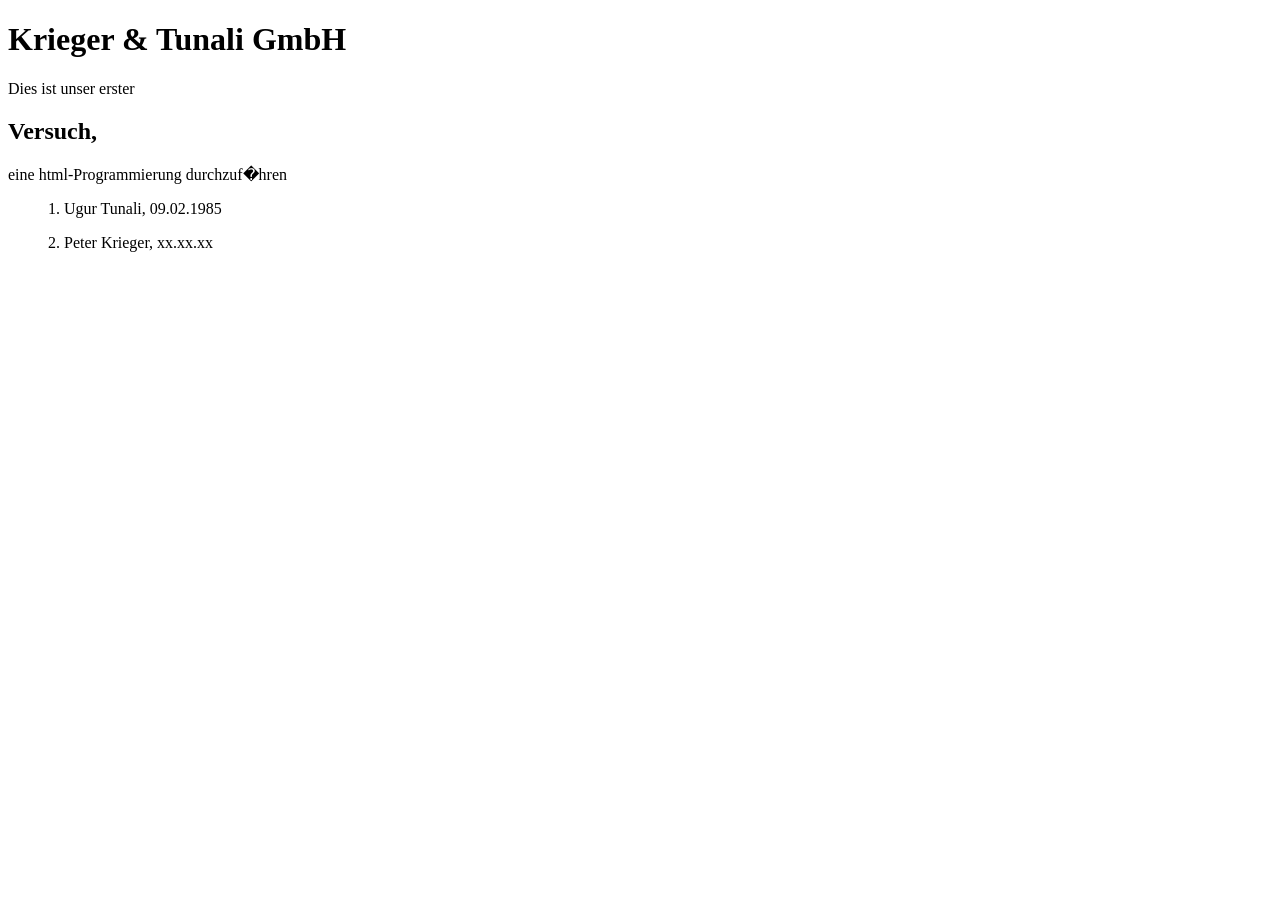
<file: index.html>
<!DOCTYPE html>  
<html lang="de">  
  <head>     
     <meta http-equiv="Content-Type"           
      content="text/html; charset=UTF-8">               
     <title> 1314185 </title>   
  </head>     
 <body>    
   <p> <h1>Krieger & Tunali GmbH</h1></p>
   <p> Dies ist unser erster <h2>Versuch,</h2>eine html-Programmierung durchzuf�hren </p>
   <p> <ol>1. Ugur Tunali, 09.02.1985 </ol> <ol> 2. Peter Krieger, xx.xx.xx </ol>  
  </body>    
</html>
</file>
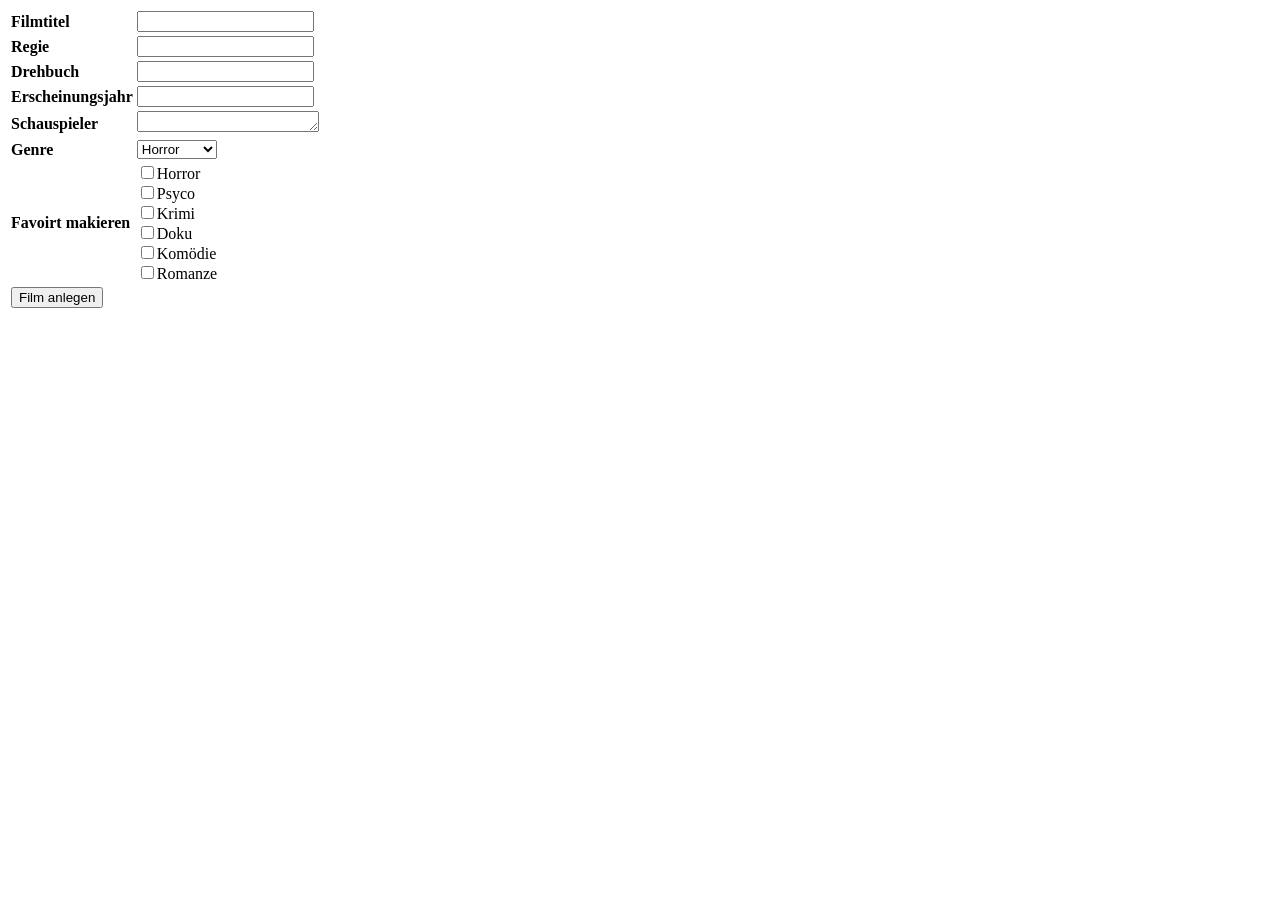
<file: Meilenstein-2/film.html>
<!DOCTYPE html>

<html lang="de">
    <head>
	    <meta http-equiv="Content-Type" content="text/html; charset=UTF-8">	
		<title>Krieger&Tunali GmbH film</title>
	</head>
	<table>
		<tr>
			<td><b>Filmtitel</b></td>
			<td><input type="text" name="Filmtitel"/><td>
		</tr>	
		<tr>	
			<td><b>Regie</b></td>
			<td><input type="text" name="Regie"/><td>
		</tr>
		<tr>
			<td><b>Drehbuch</b></td>
			<td><input type="text" name="Drehbuch"/><td>
		</tr>
		<tr>
		    <td><b>Erscheinungsjahr</b></td>
			<td><input type="text" name="Erscheinungsjahr"/><td>
		</tr>
		<tr>
			<td><b>Schauspieler</td>
			<td><textarea name="Schauspieler" rows="1"></textarea><td>
		</tr>
		<tr>
			<td><b>Genre</b></td>
			<td><select name="Genre">
			        <option name="Genre" value="genreHorror" selected="selected">Horror</option>
				    <option name="Genre" value="genrePsyco">Psyco</option>
				    <option name="Genre" value="genreKrimi">Krimi</option>
				    <option name="Genre" value="genreDoku">Doku</option>
				    <option name="Genre" value="genreKomödie">Komödie</option>
				    <option name="Genre" value="genreRomanze">Romanze</option>
				    </select>
		</tr>	
		<tr>	
			<td><b>Favoirt makieren</b></td>
			<td><input type="checkbox" name="Favoirt makieren" value="genreHorror"/>Horror<br/>
			    <input type="checkbox" name="Favoirt makieren" value="genrePsyco"/>Psyco<br/>
				<input type="checkbox" name="Favoirt makieren" value="genreKrimi" />Krimi<br/>
				<input type="checkbox" name="Favoirt makieren" value="genreDoku" />Doku<br/>
				<input type="checkbox" name="Favoirt makieren" value="genreKomödie" />Komödie<br/>
				<input type="checkbox" name="Favoirt makieren" value="genreRomanze" />Romanze<br/>
		</tr>
		<tr>
		    <td><input type="submit" name="senden" value="Film anlegen"/></td>
		</tr>
	</table>
</html>
</file>
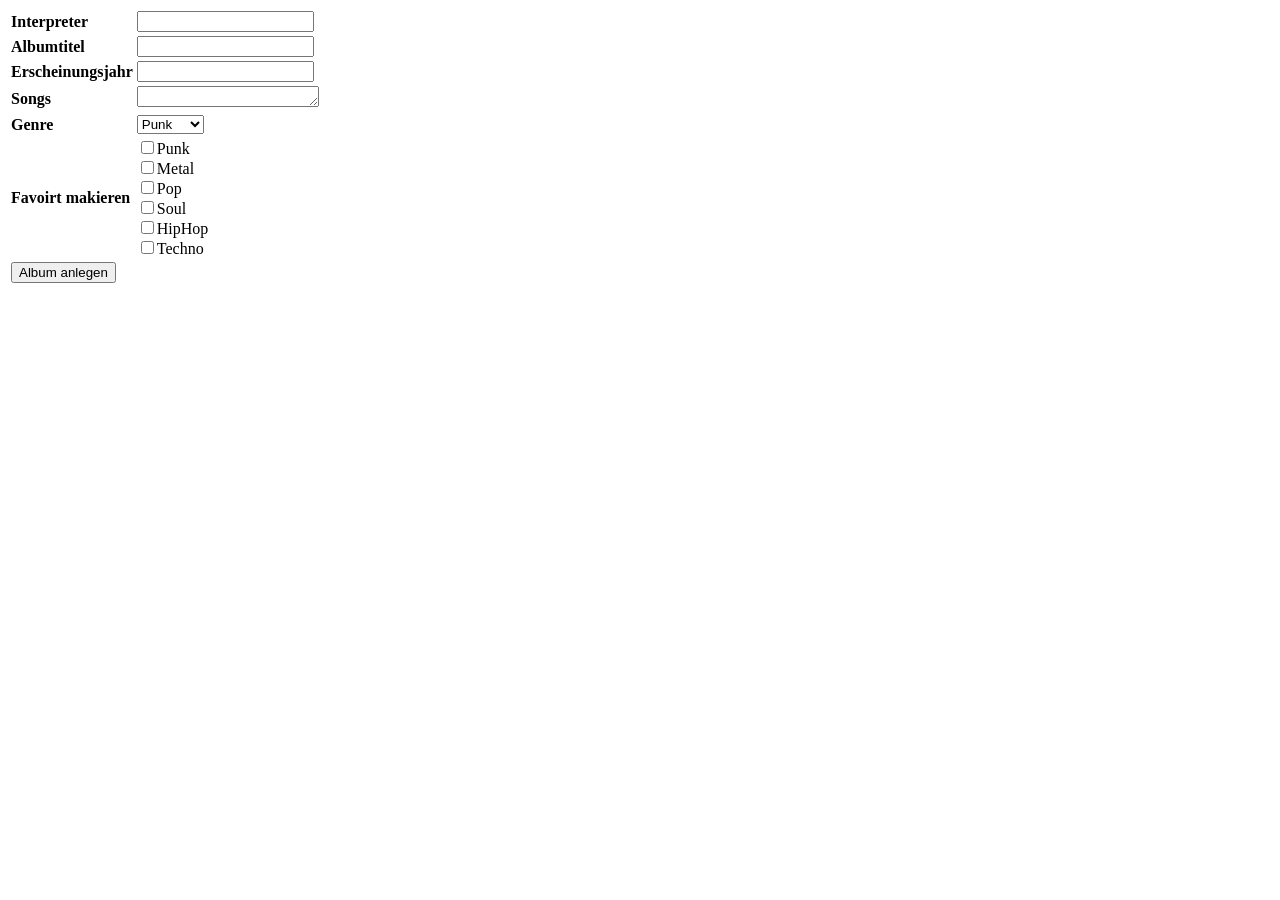
<file: Meilenstein-2/music.html>
<!DOCTYPE html>

<html lang="de">
    <head>
	    <meta http-equiv="Content-Type" content="text/html; charset=UTF-8">	
		<title>Krieger&Tunali GmbH music</title>
	</head>
	<table>
		<tr>
			<td><b>Interpreter</b></td>
			<td><input type="text" name="Interpreter"/><td>
		</tr>	
		<tr>	
			<td><b>Albumtitel</b></td>
			<td><input type="text" name="Albumtitel"/><td>
		</tr>
		<tr>
			<td><b>Erscheinungsjahr</b></td>
			<td><input type="text" name="Erscheinungsjahr"/><td>
		</tr>
		<tr>
			<td><b>Songs</td>
			<td><textarea name="Songs" rows="1"></textarea><td>
		</tr>
		<tr>
			<td><b>Genre</b></td>
			<td><select name="Genre">
			        <option name="Genre" value="genrePunk" selected="selected">Punk</option>
				    <option name="Genre" value="genreMetal">Metal</option>
				    <option name="Genre" value="genrePop">Pop</option>
				    <option name="Genre" value="genreSoul">Soul</option>
				    <option name="Genre" value="genreHipHop">HipHop</option>
				    <option name="Genre" value="genreTechno">Techno</option>
				    </select>
		</tr>	
		<tr>	
			<td><b>Favoirt makieren</b></td>
			<td><input type="checkbox" name="Favoirt makieren" value="genrePunk"/>Punk<br/>
			    <input type="checkbox" name="Favoirt makieren" value="genreMetal"/>Metal<br/>
				<input type="checkbox" name="Favoirt makieren" value="genrePop" />Pop<br/>
				<input type="checkbox" name="Favoirt makieren" value="genreSoul" />Soul<br/>
				<input type="checkbox" name="Favoirt makieren" value="genreHipHop" />HipHop<br/>
				<input type="checkbox" name="Favoirt makieren" value="genreTechno" />Techno<br/>
		</tr>
		<tr>
		    <td><input type="submit" name="senden" value="Album anlegen"/></td>
		</tr>
	</table>
</html>
</file>
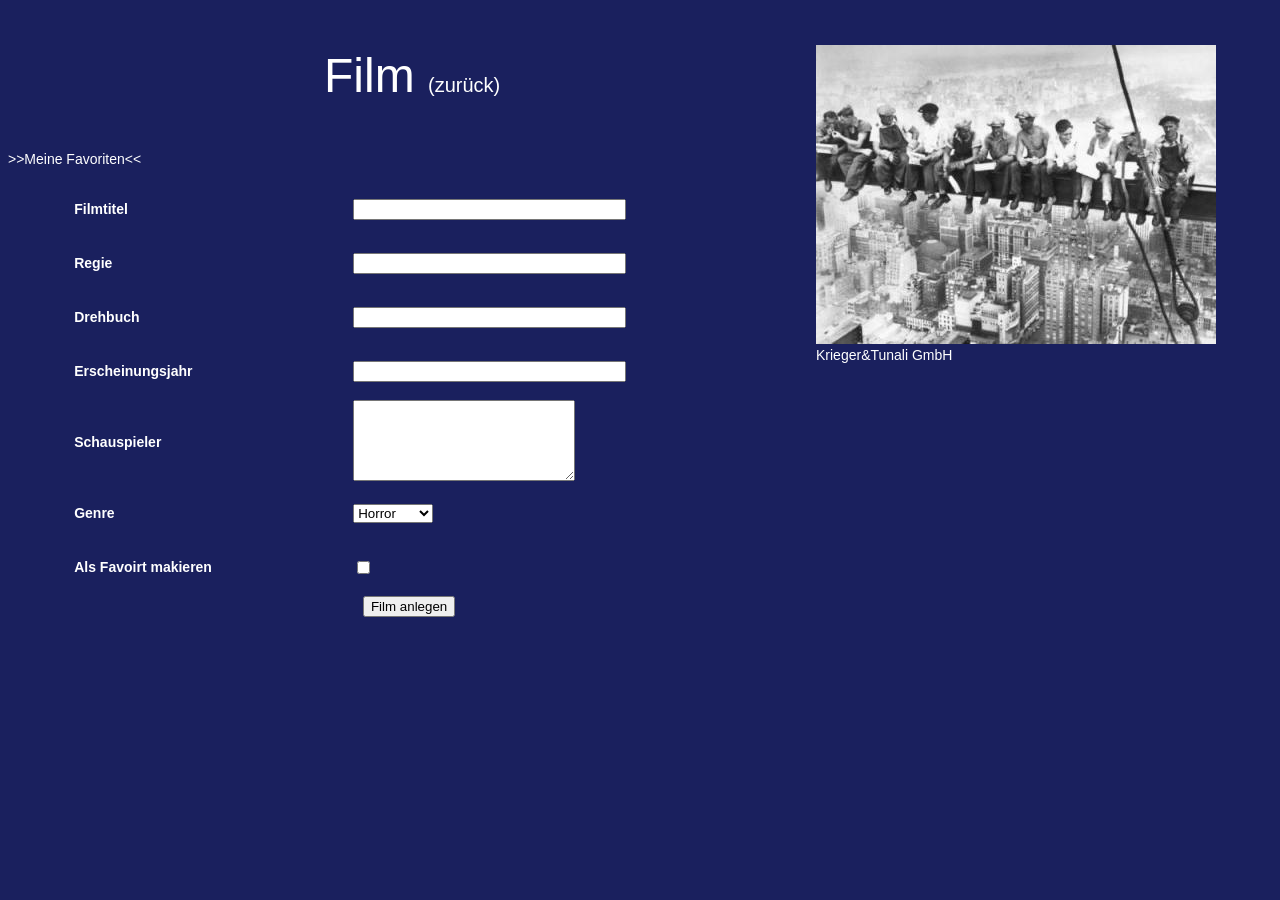
<file: Meilenstein-5/HTML/film.html>
<!DOCTYPE html>
<html lang="en">
<html lang="de">
    <head>
	    <meta http-equiv="Content-Type" content="text/html; charset=UTF-8">	
		<title>Krieger&Tunali GmbH film</title>
		<link rel="stylesheet" media="screen" href="../CSS/FilmUndMusik.css"/>
		<script src="../JAVAScript/film_check.js"></script>
	</head>
	<body>
	    <p id="überschrift">Film <a id="homelink" href="../HTML/home.html">(zurück)</a></p>
        <a id="FavLink" href="favoriten.html">>>Meine Favoriten<<</a>
	<div id="tabelle" class="boxed">
	<form name="Formular" action="http://localhost/xampp/5.Uebung/PHP/immdb.php" onsubmit="return checkFilmFormular()" method="GET">
	<table>
		<tr>
			<td width="50%" height="50"><b>Filmtitel</b></td>
			<td><input size="32" type="text" name="filmtitel"/><td>
		</tr>	
		<tr>	
			<td width="50%" height="50"><b>Regie</b></td>
			<td><input size="32" type="text" name="regie"/><td>
		</tr>
		<tr>
			<td width="50%" height="50"><b>Drehbuch</b></td>
			<td><input size="32" type="text" name="drehbuch"/><td>
		</tr>
		<tr>
		    <td width="50%" height="50"><b>Erscheinungsjahr</b></td>
			<td><input size="32" type="text" name="filmerscheinungsjahr"/><td>
		</tr>
		<tr>
			<td width="50%" height="50"><b>Schauspieler</b></td>
			<td><textarea name="schauspieler" cols="25" rows="5"></textarea><td>
		</tr>
		<tr>
			<td width="50%" height="50"><b>Genre</b></td>
			<td><select name="filmgenre">
			        <option value="genreHorror" selected="selected">Horror</option>
				    <option value="genrePsyco">Psyco</option>
				    <option value="genreKrimi">Krimi</option>
				    <option value="genreDoku">Doku</option>
				    <option value="genreKomödie">Komödie</option>
				    <option value="genreRomanze">Romanze</option>
				    </select>
		</tr>	
		<tr>	
			<td width="50%" height="50"><b>Als Favoirt makieren</b></td>
			<td><input type="checkbox" name="filmfavorit" value="leer"/><br/>
		</tr>
		<tr>
		    <td><input id="button" type="submit" name="filmGET" value="Film anlegen"/></td>
		</tr>
		<figure>
		<div id="bild"> 
	    <img src="../LOGO/Working-Eating-above-Manhattan.jpg" height="70%" width="100%"/> 
	    <figcaption>Krieger&Tunali GmbH</figcaption> 
	    </div>
		</figure>
	</table>
	</form>
	</div>
	</body>
</html>
</file>
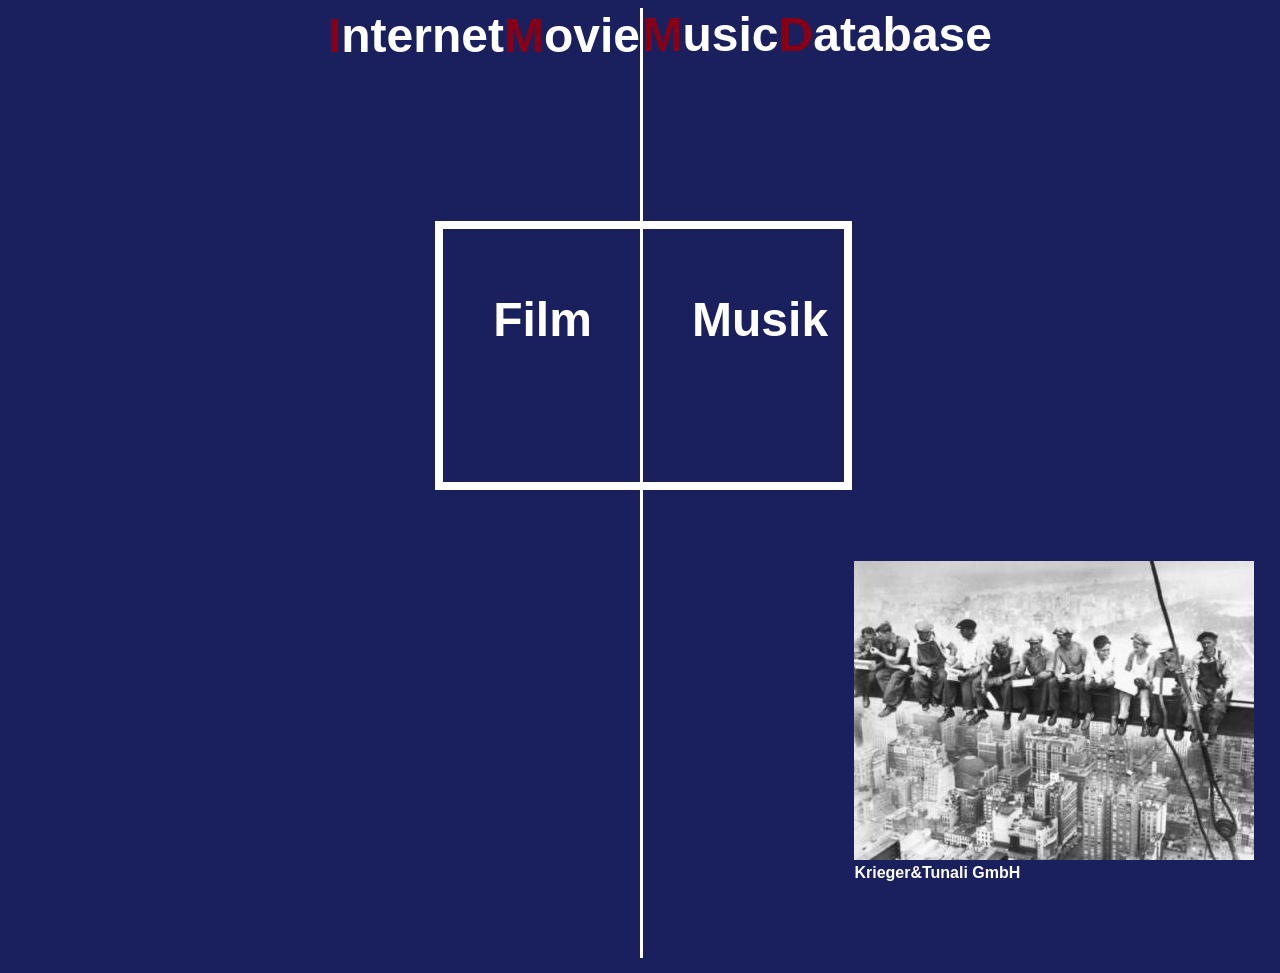
<file: Meilenstein-5/HTML/home.html>
<!DOCTYPE html>
<html lang="de">
    <head>
	    <meta http-equiv="Content-Type" content="text/html; charset=UTF-8">	
		<title>Krieger&Tunali GmbH home</title>
		<link rel="stylesheet" media="screen" href="../CSS/home.css"/>
	</head>
	<body>
	    <div id="LinkerGroßerRahmen" class="boxed">
	        <div id="LinkeÜberschrift"><span class="rot">I</span>nternet<span class="rot">M</span>ovie</div>
		    <div id="filmbox" class="boxed">
		        <a id="film" href="../HTML/film.html">Film</a>
			</div>
	    </div>
		<div id="RechterGroßerRahmen" class="boxed">
		    <div id="RechteÜberschrift"><span class="rot">M</span>usic<span class="rot">D</span>atabase</div>
		    <div id="musikbox" class= "boxed">
		        <a id="musik" href="music.html">Musik</a>
            </div>
		</div>
	<figure>
	<div id="bild"> 
	<img src="../LOGO/Working-Eating-above-Manhattan.jpg" height="70%" width="100%"/> 
	<figcaption>Krieger&Tunali GmbH</figcaption> 
	</div> 
	</figure>
	</body>
</html>
</file>
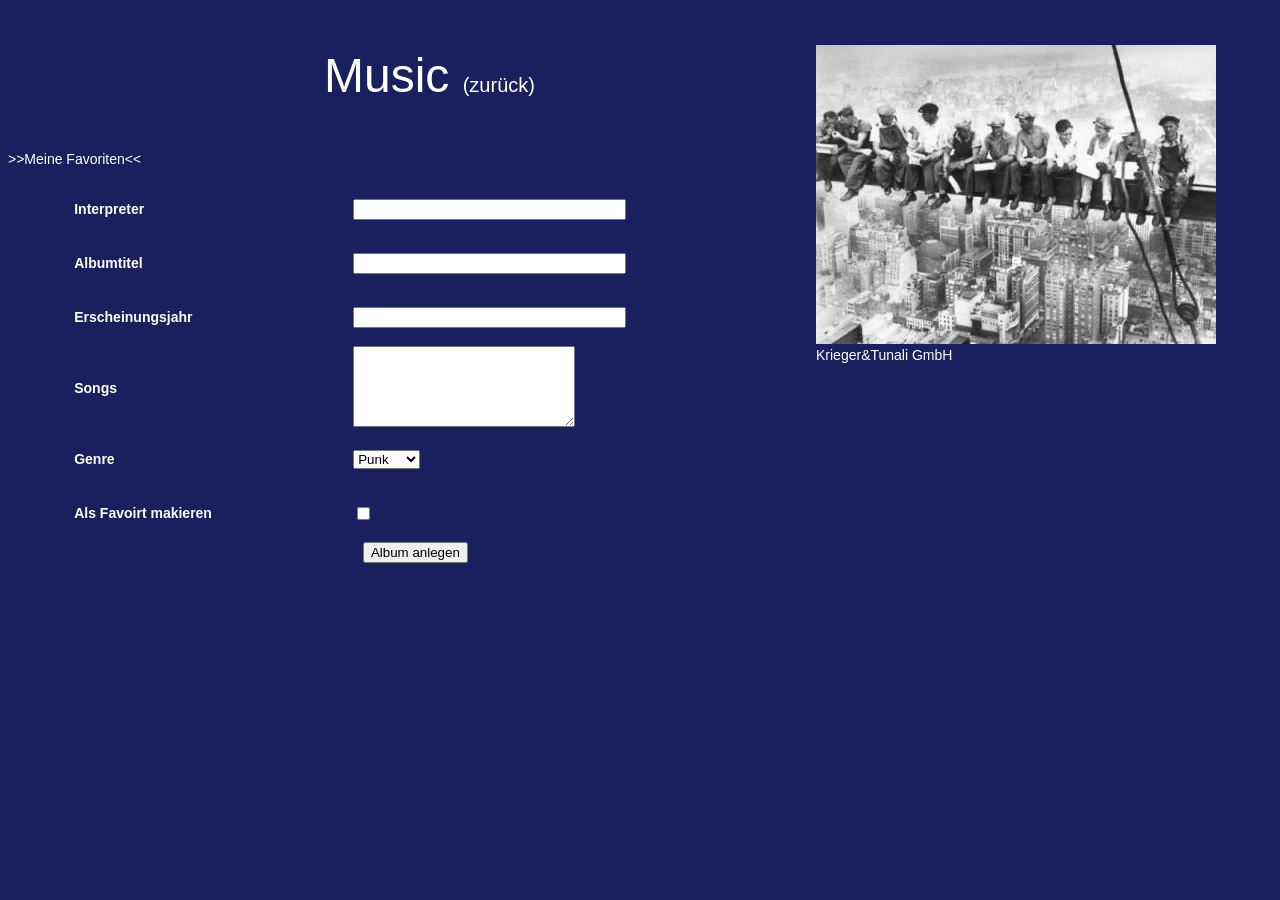
<file: Meilenstein-5/HTML/music.html>
<!DOCTYPE html>

<html lang="de">
    <head>
	    <meta http-equiv="Content-Type" content="text/html; charset=UTF-8">	
		<title>Krieger&Tunali GmbH music</title>
		<link rel="stylesheet" media="screen" href="../CSS/FilmUndMusik.css"/>
		<script src="../JAVAScript/music_check.js"></script>
	</head>
	<body>
	    <p id="überschrift">Music <a id="homelink" href="home.html">(zurück)</a></p>
        <a id="FavLink" href="favoriten.html">>>Meine Favoriten<<</a>
	    <div id="tabelle" class="boxed">
		<form name="Formular" action="http://localhost/xampp/5.Uebung/PHP/immdb.php" onsubmit="return checkMusicFormular()" method="GET">
		<table>
		    <tr>
		    	<td width="50%" height="50"><b>Interpreter</b></td>
			    <td><input size="32" type="text" name="interpreter"/><td>
		    </tr>	
		    <tr>	
			    <td width="50%" height="50"><b>Albumtitel</b></td>
		    	<td><input size="32" type="text" name="albumtitel"/><td>
		    </tr>
		    <tr>
		    	<td width="50%" height="50"><b>Erscheinungsjahr</b></td>
	    		<td><input size="32" type="text" name="musicerscheinungsjahr"/><td>
	    	</tr>
		    <tr>
	    		<td width="50%" height="50"><b>Songs</b></td>
	    		<td><textarea name="songs" cols="25" rows="5"></textarea><td>
	    	</tr>
	    	<tr>
	    		<td width="50%" height="50"><b>Genre</b></td>
	    		<td><select name="musicgenre">
			        <option value="genrePunk" selected="selected">Punk</option>
				    <option value="genreMetal">Metal</option>
				    <option value="genrePop">Pop</option>
				    <option value="genreSoul">Soul</option>
				    <option value="genreHipHop">HipHop</option>
				    <option value="genreTechno">Techno</option>
				    </select>
	    	</tr>	
	    	<tr>	
	    		<td width="50%" height="50"><b>Als Favoirt makieren</b></td>
	    		<td><input type="checkbox" name="musicfavorit" value="leer"/><br/>
	    	</tr>
    		<tr>
	    	    <td ><input id="button" type="submit" name="musicGET" value="Album anlegen"/></td>
	    	</tr>
			<figure>
			<div id="bild"> 
	        <img src="../LOGO/Working-Eating-above-Manhattan.jpg" height="70%" width="100%"/> 
	        <figcaption>Krieger&Tunali GmbH</figcaption> 
	        </div>
			</figure>
	    </table>
		</form>
		</div>
	</body>	
</html>
</file>
<file: Meilenstein-5/CSS/FilmUndMusik.css>
@media screen{
    body{
	    background-color: rgb(26,32,94);
		color: white;
		font-family: arial;
		font-size: 14px;
	}
	#homelink{
	    color: white;
		font-size: 20px;
		text-decoration: none;
	}
    #FavLink{
        color: white;
        font-size: 20;
        text-decoration: none;
    }
	#überschrift{
	    margin-left: 25%;
		font-size: 48px;
    }
	#tabelle.boxed{
	   margin-left: 5%;
    }
	#button{
	    margin-left: 105%;
	}
	#bild{
	    position: absolute; 
		top: 5%; 
 		right: 5%; 
    } 
}
</file>
<file: Meilenstein-5/CSS/home.css>
@media screen{ 
    body{
	background-color: rgb(26,32,94);
    color: white;
	font-weight: bold;
	font-family: arial;
	}
	    body span.rot{
	        color: rgb(136,0,22);
		}
	    #LinkerGroßerRahmen.boxed{
	    width: 50%;
		height: 950px;
		border-color: white;
		border-right: 3px solid;
	    }
	        #LinkeÜberschrift{
	    	font-size: 48px;
		    text-align: right;
	        }
	        #filmbox.boxed{
		    width: 32%;
		    height: 20%;
		    margin-top: 25%;
		    margin-left: 67.5%;
		    border-color: white;
		    border-top: 8px solid;
		    border-bottom: 8px solid;	
		    border-left: 8px solid;
		    padding-top: 10%;
	        }
	            #filmbox:hover{
	            background-color: rgb(165,169,230);
	            }
	            #film{
	            margin-left:25%;
		        color: white;
                font-size: 48px;
		        text-decoration: none;
	            }
				    #film:hover{
	                color: black;
                    }
		#RechterGroßerRahmen.boxed{
	    width: 50%;
		height: 950px;
		margin-top: -951px;
		margin-left: 50.2%;
		}
            #RechteÜberschrift{
	        font-size: 48px;
		    text-align: left;
	        }
			#musikbox.boxed{
	        width: 32%;
		    height: 20%;
		    margin-top: 25.1%;
		    margin-right: 70%;
		    margin-left: -1px;
		    border-color: white;
		    border-top: 8px solid;
		    border-right: 8px solid;
		    border-bottom: 8px solid;
		    padding-top:10%;
	        }
	            #musikbox:hover{
		        background-color: rgb(165,169,230);
	            }
	            #musik{
	            margin-left:25%;
	            color: white;
	            font-size: 48px;
		        text-decoration: none;
	            }
	                #musik:hover{
	                color: black;
	                }
	#bild{
	position: absolute;
    bottom: 2%; 
    right: 2%; 
    } 	  
}
</file>
